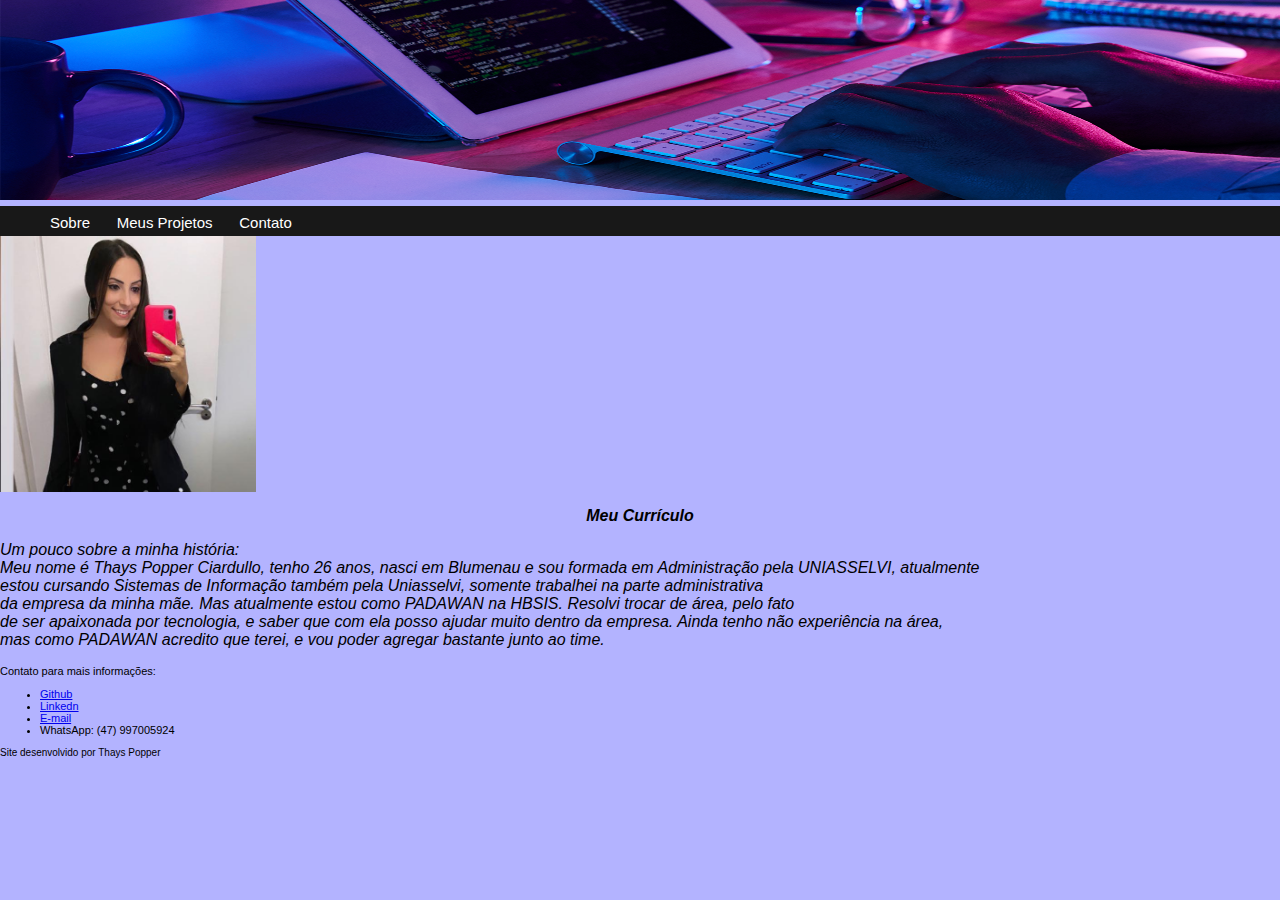
<file: Thays Site Oficial/index.html>
<!DOCTYPE html>
<html lang="en">

<head>
    <img class="fotocima" src="img/emcima.png">
    <meta charset="UTF-8">
    <title>Site Thays Popper</title>

    <link rel="stylesheet" href="estilos.css">

</head>

<body>
    <header class="cabecalho">
        <nav class="menu">
            <ul>
                <li><a href="#">Sobre</a></li>
                <li><a href="#">Meus Projetos</a></li>
                <li><a href="#">Contato</a></li>
            </ul>
        </nav>
    </header>

    <main class="corposite">

        <img src="img/thays.jpeg" alt="Foto de Thays Perfil">

        <h1>Meu Currículo</h1>

        <p >Um pouco sobre a minha história:
            <br> Meu nome é Thays Popper Ciardullo, tenho 26 anos, nasci em Blumenau e sou formada em Administração pela UNIASSELVI, atualmente
            <br> estou cursando Sistemas de Informação também pela Uniasselvi, somente trabalhei na parte administrativa
            <br> da empresa da minha mãe. Mas atualmente estou como PADAWAN na HBSIS. Resolvi trocar de área, pelo fato
            <br> de ser apaixonada por tecnologia, e saber que com ela posso ajudar muito dentro da empresa. Ainda tenho
            não experiência na área,
            <br>mas como PADAWAN acredito que terei, e vou poder agregar bastante junto ao time.
        </p>

        



    </main>
    <footer>

        <p >
            Contato para mais informações:
        <ul>
            <li><a href="https://github.com/thaysciardullo">Github</a></li>
            <li><a href="https://www.linkedin.com/in/thays-popper/">Linkedn</a></li>
            <li><a href=malito:thays.ciardullo@hbsis.com.br>E-mail</a></li>
            <li><a heref="WhatsApp:">WhatsApp: (47) 997005924</a></li>

        </ul>


        </p>
        <p class="siterodape">
            Site desenvolvido por Thays Popper
        </p>
    </footer>
</body>

</html>
</file>
<file: Thays Site Oficial/estilos.css>
*{
    margin:30;
    padding:30;
}

body{
    margin:0;
    padding:0;
    text-align: justify;
    color:black;
    background-color:rgb(179, 179, 255);
    font-size: 1.5em;
    font-family: Arial, Helvetica, sans-serif;
    
      
}
h1{
    text-align: center;
    font-size: medium;
    text-decoration: none;
}

main{

    text-align: justify;
     font-size: medium;
    text-decoration: none;
    font-style: italic;
    
}
.fotocima{
    height:200px;
    width: 1500px;
}
.cabecalho{
    align-items: center;
    
    
}

.menu ul{
    margin:0;
    background-color: rgb(24, 24, 24);
    list-style: none;

}
.menu ul li{
    display: inline;

}
.menu ul li a{
    padding:5px 10px;
    display: inline-block;
    color:white;
    text-decoration: none;
    font-size: 15px;

}
.menu ul li a:hover {
    color:red;

}


img{

    width:20%;
   
}
footer {
    font-size: 11px;
    font-family: 'Franklin Gothic Medium', 'Arial Narrow', Arial, sans-serif;
}

.siterodape{
    font-size: x-small;
}
</file>
